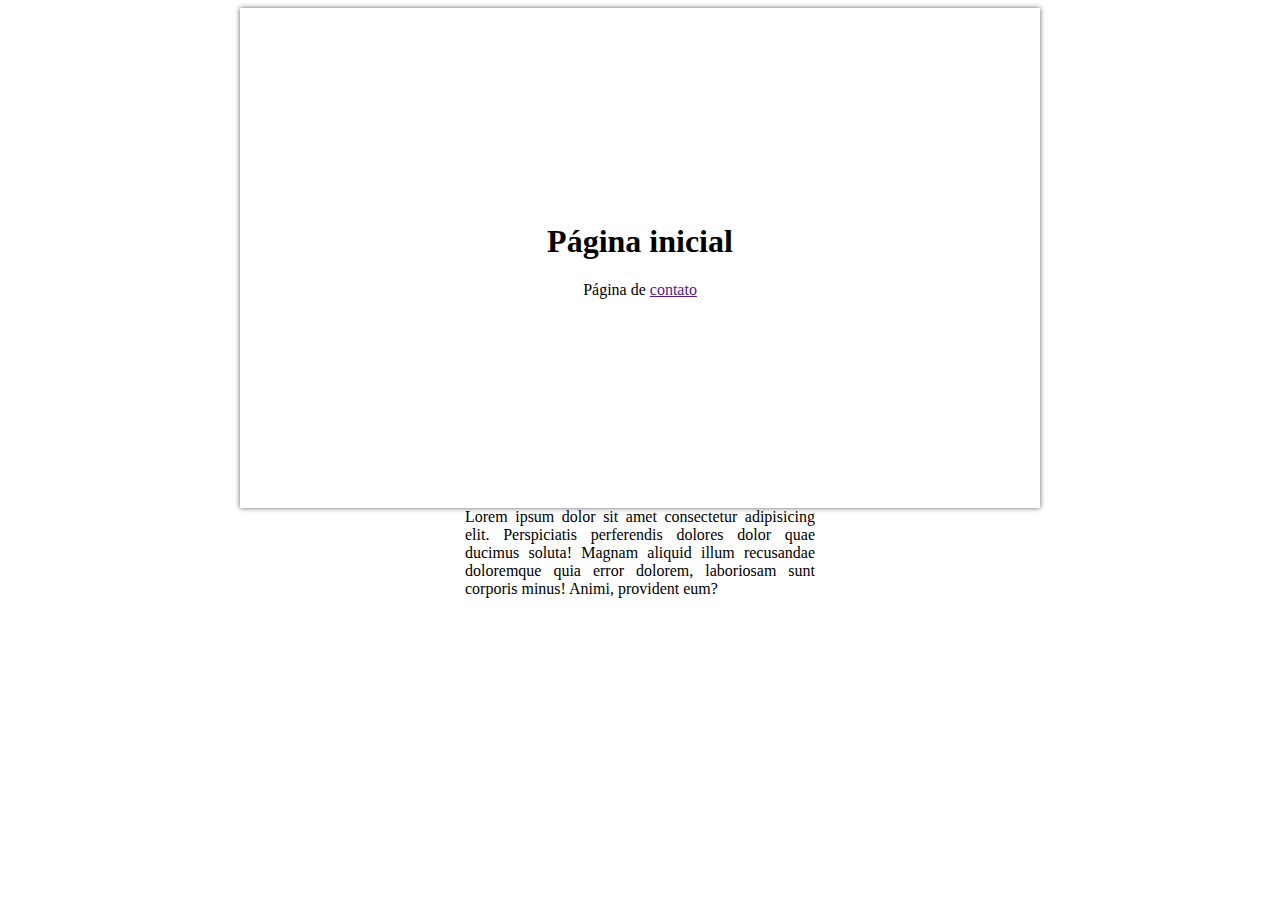
<file: index.html>
<!DOCTYPE html>
<html lang="en">
<head>
    <meta charset="UTF-8">
    <meta name="viewport" content="width=device-width, initial-scale=1.0">
    <title>git-branches</title>
    <link rel="stylesheet" href="style.css">
</head>
<body>
    <main>
        <h1>Página inicial</h1>
        <p>Página de <a href="">contato</a></p>
    </main>
    <section >
        Lorem ipsum dolor sit amet consectetur adipisicing elit. Perspiciatis perferendis dolores dolor quae ducimus soluta! Magnam aliquid illum recusandae doloremque quia error dolorem, laboriosam sunt corporis minus! Animi, provident eum?
    </section>
</body>
</html>
</file>
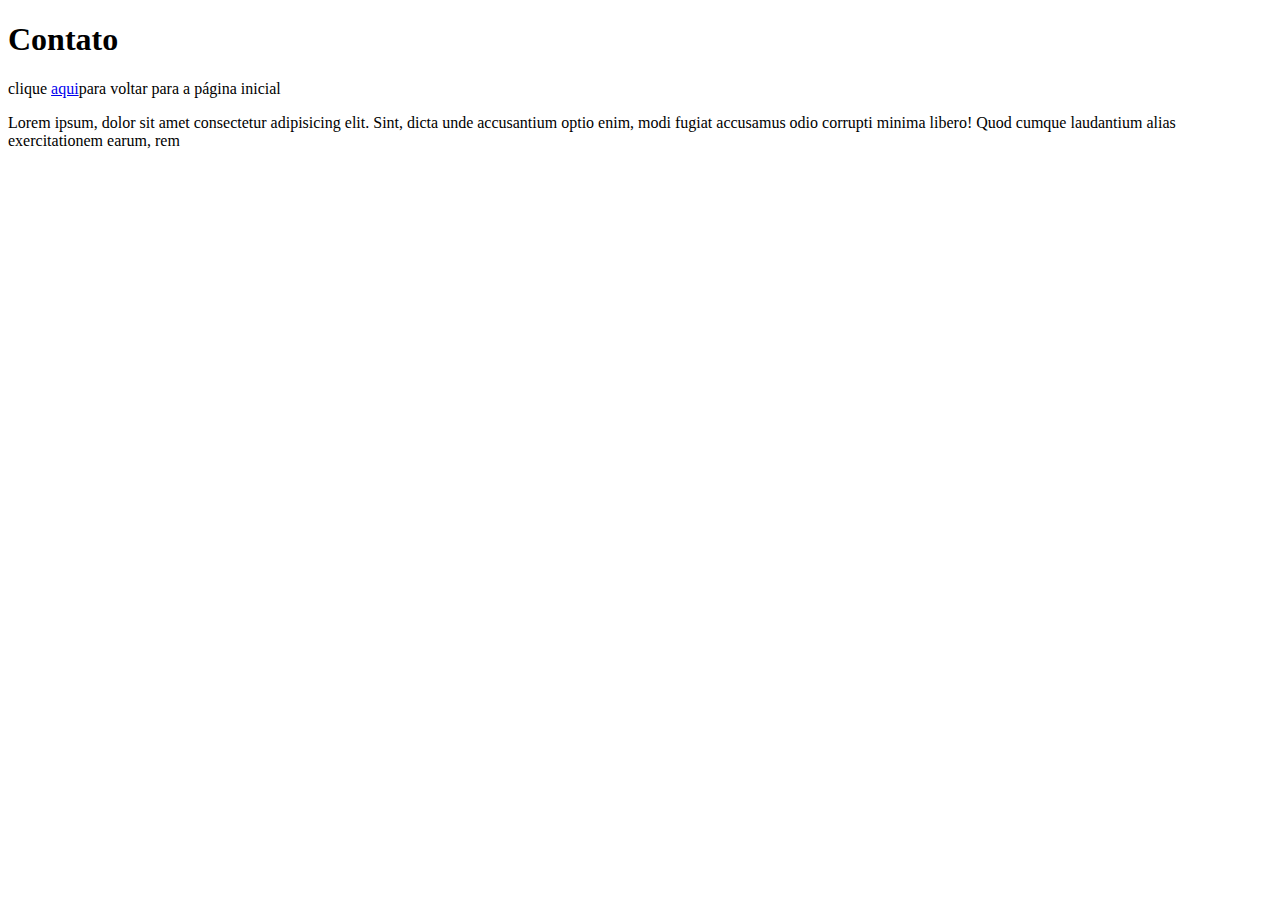
<file: contato.html>
<!DOCTYPE html>
<html lang="en">
<head>
    <meta charset="UTF-8">
    <meta name="viewport" content="width=device-width, initial-scale=1.0">
    <title>Contato</title>
</head>
<body>
    <main>
        <h1>Contato</h1>
        <p>clique <a href="index.html">aqui</a>para voltar para a página inicial</p>
    </main>
    <section>
        Lorem ipsum, dolor sit amet consectetur adipisicing elit. Sint, dicta unde accusantium optio enim, modi fugiat accusamus odio corrupti minima libero! Quod cumque laudantium alias exercitationem earum, rem 
    </section>
</body>
</html>
</file>
<file: style.css>
main{
    box-shadow: 0 0 5px rgba(0, 0, 0, 0.619);
    margin: 0 auto;
    width: 800px;
    height: 500px;
    align-content: center;
    text-align: center;
}
section{
    width: 350px;
    justify-self: center;
    text-align: justify;
}
</file>
